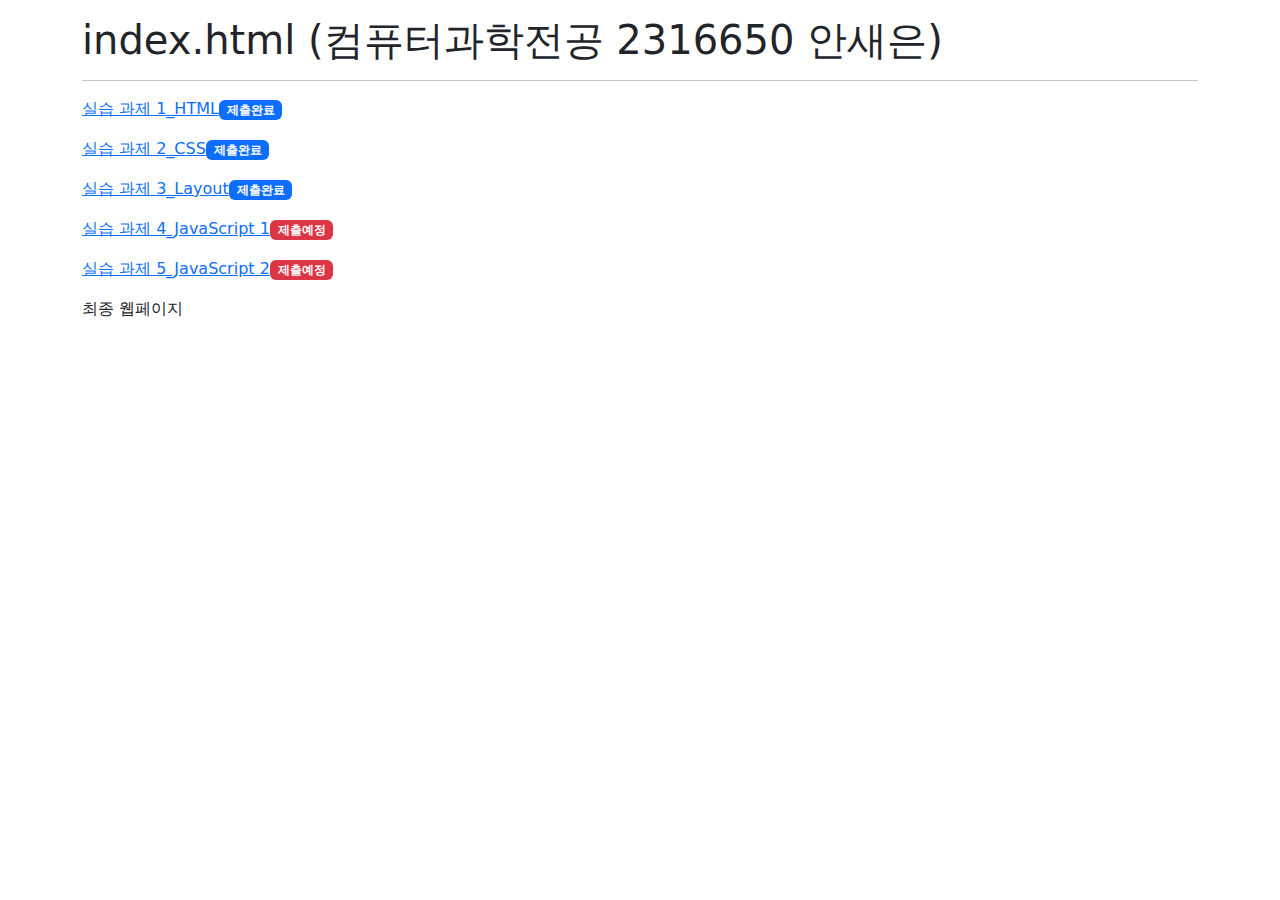
<file: index.html>
<!DOCTYPE html>
<html lang="en">
<head>
    <title>2316650 안새은</title>
    <meta name="viewport" content="width=device-width, initial-scale=1">
    <link href="https://cdn.jsdelivr.net/npm/bootstrap@5.3.3/dist/css/bootstrap.min.css" rel="stylesheet">
    <scirpt src="https://cdn.jsdelivr/net/npm/bootstrap@5.3.3/dist/js/bootstrap.bundle.min.js"></scirpt>
</head>
<body>
    <div class="container mt-3">
        <h1>index.html (컴퓨터과학전공 2316650 안새은)</h1>
        <hr>
        <ul class="nav flex-column">
            <li class="pb-3"><a href="main.html">실습 과제 1_HTML</a><span class="badge bg-primary">제출완료</span></li>
            <li class="pb-3"><a href="#">실습 과제 2_CSS</a><span class="badge bg-primary">제출완료</span></li>
            <li class="pb-3"><a href="lab03.html">실습 과제 3_Layout</a><span class="badge bg-primary">제출완료</span></li>
            <li class="pb-3"><a href="#">실습 과제 4_JavaScript 1</a><span class="badge bg-danger">제출예정</span></li>
            <li class="pb-3"><a href="#">실습 과제 5_JavaScript 2</a><span class="badge bg-danger">제출예정</span></li>
            <li><a href="../최종 웺서버/index.html"></a> 최종 웹페이지</li>
        </ul>
    </div>
</body>
</html>
</file>
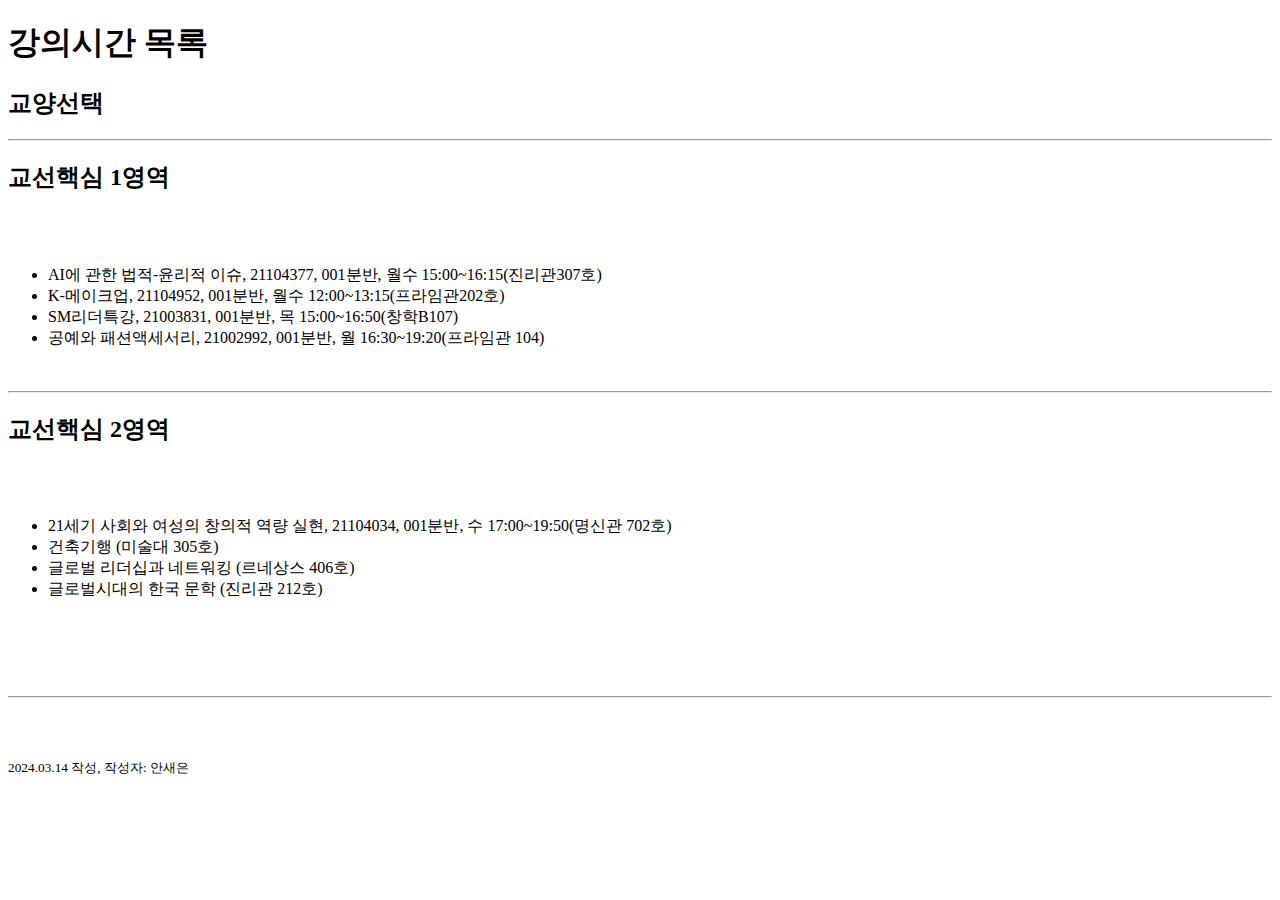
<file: class_list.html>
<!DOCTYPE html>
<html>
<head>
    <title>강의 목록</title>
    <meta charset="UTF-8">
</head>
<body>
    <header>
        <h1>강의시간 목록</h1>
    </header>
    <section>
        <h2>교양선택</h2>
    </section>
    <hr>
    <article>

        <h2>교선핵심 1영역</h2><br><br>
        <ul>
            <li>AI에 관한 법적-윤리적 이슈, 21104377, 001분반, 월수 15:00~16:15&lpar;진리관307호&rpar;</li>
            <li>K-메이크업, 21104952, 001분반, 월수 12:00~13:15&lpar;프라임관202호&rpar; </li>
            <li>SM리더특강, 21003831, 001분반, 목 15:00~16:50&lpar;창학B107&rpar;</li>
            <li>공예와 패션액세서리, 21002992, 001분반, 월 16:30~19:20&lpar;프라임관 104&rpar;</li>
        </ul>
        <br>
        <hr>
        

        <h2>교선핵심 2영역</h2><br><br>
        <ul>
            <li>21세기 사회와 여성의 창의적 역량 실현, 21104034, 001분반, 수 17:00~19:50&lpar;명신관 702호&rpar;</li>
            <li>건축기행 &lpar;미술대 305호&rpar;</li>
            <li>글로벌 리더십과 네트워킹 &lpar;르네상스 406호&rpar;</li>
            <li>글로벌시대의 한국 문학 &lpar;진리관 212호&rpar;</li>
        </ul>

    </article>


    <br><br><br><br>
    <hr>
    <br><br>
    
    <footer>
        <p><small>2024.03.14 작성, 작성자: 안새은</small></p>
    </footer>

</body>
</html>
</file>
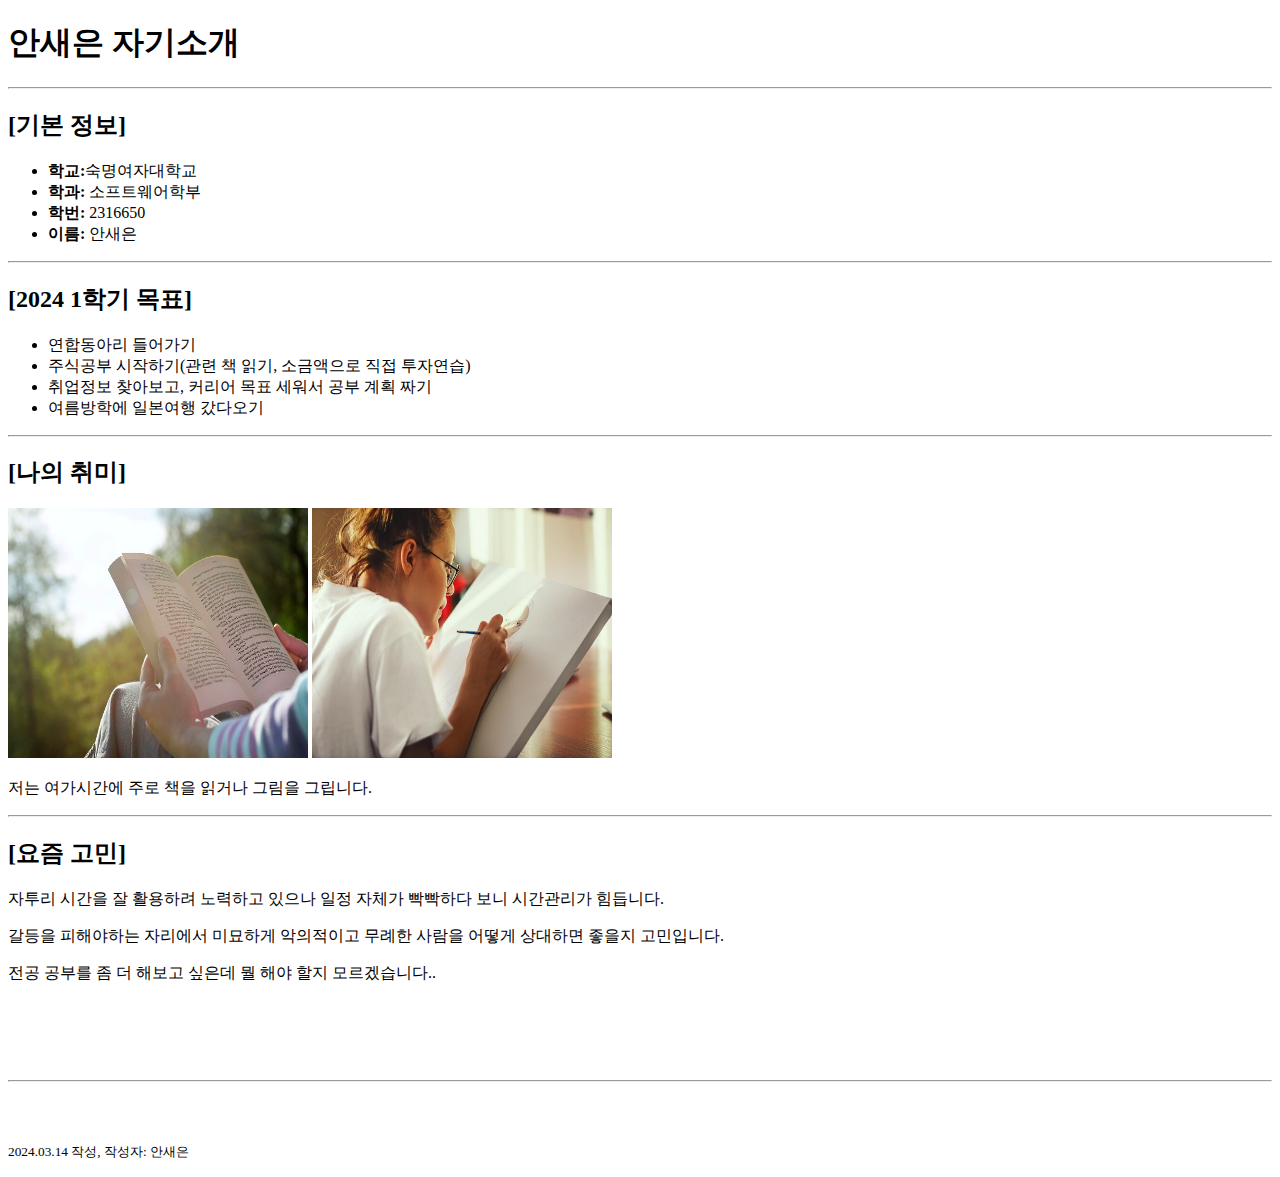
<file: introduce.html>
<!DOCTYPE html>
<html>
<head>
    <title>자기소개</title>
    <meta charset="UTF-8">
</head>
<body>
    <header>
        <h1>안새은 자기소개</h1>
    </header>
    <hr>

    <section>
        <h2>[기본 정보]</h2>
    </section>
    <article>
        <ul>
            <li><strong>학교:</strong>숙명여자대학교</li>
            <li><strong>학과:</strong> 소프트웨어학부</li>
            <li><strong>학번:</strong> 2316650</li>
            <li><strong>이름:</strong> 안새은</li>
        </ul>
    </article>
    <hr>
    
    <section>
        <h2>[2024 1학기 목표]</h2>
    </section>
    <article>
        <ul>
        <li>연합동아리 들어가기</li>
        <li>주식공부 시작하기&lpar;관련 책 읽기, 소금액으로 직접 투자연습&rpar;</li>
        <li>취업정보 찾아보고, 커리어 목표 세워서 공부 계획 짜기</li>
        <li>여름방학에 일본여행 갔다오기</li>
        </ul>
    </article>
    <hr>
    
    <section>
        <h2>[나의 취미]</h2>
    </section>
    <article>
        <img src="reading_book.jpg" width="300" height="250">
        <img src="drawing_picture.jpg" width="300" height="250">
        <p>저는 여가시간에 주로 책을 읽거나 그림을 그립니다.</p>
    </article>
    <hr>
    <section>
        <h2>[요즘 고민]</h2>
    </section>
    <article>
        <p>자투리 시간을 잘 활용하려 노력하고 있으나 일정 자체가 빡빡하다 보니 시간관리가 힘듭니다.</p>
        <p>갈등을 피해야하는 자리에서 미묘하게 악의적이고 무례한 사람을 어떻게 상대하면 좋을지 고민입니다.</p>
        <p>전공 공부를 좀 더 해보고 싶은데 뭘 해야 할지 모르겠습니다..</p>
    </article>

    <br><br><br><br>
    <hr>
    <br><br>
    
    <footer>
        <p><small>2024.03.14 작성, 작성자: 안새은</small></p>
    </footer>
</body>
</html>
</file>
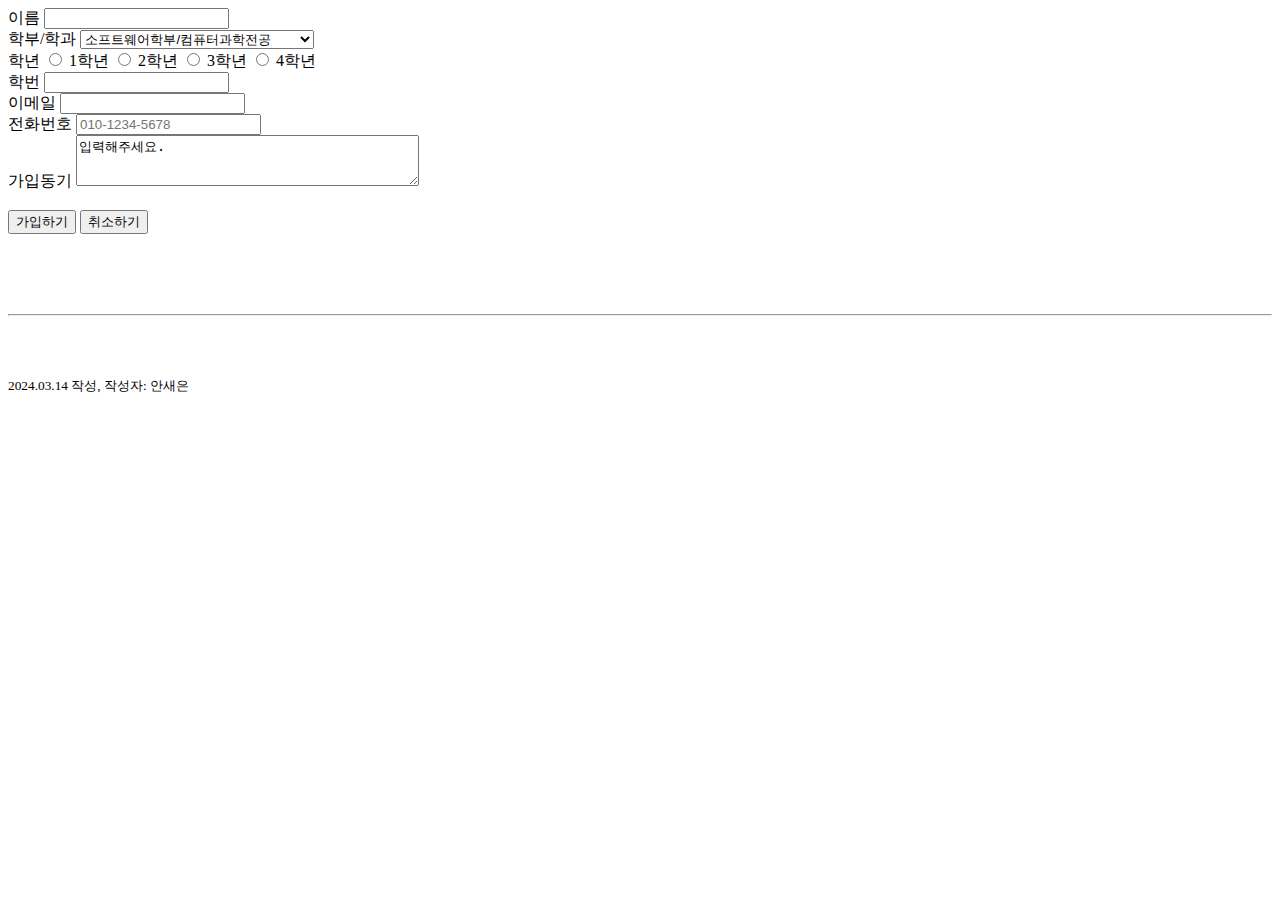
<file: register.html>
<!DOCTYPE html>
<html>
<head>
    <title>동아리 가입 양식</title>
    <meta charset="UTF-8">
</head>
<body>
    <form>
        <laber for="stu_name">이름</laber>
        <input type="text" id="stu_name" name="stu_name"><br>

        <label for="major">학부/학과</label>
        <select id="major" name="major">
            <option value="Computer_Science">소프트웨어학부/컴퓨터과학전공</option>
            <option value="Data_Science">소프트웨어학부/데이터사이언스전공</option>
            <option value="Division of Economic">경제학부</option>
            <option value="Division of Law">법학부</option>
            <option value="Department of Chemistry">화학과</option>
        </select>
        <br>

        <label for="grade">학년</label>
        <input type="radio" id="frist" name="grade" value="1st">
        <label for="grade">1학년</label>
        <input type="radio" id="second" name="grade" value="2nd">
        <label for="grade">2학년</label>
        <input type="radio" id="third" name="grade" value="3rd">
        <label for="grade">3학년</label>
        <input type="radio" id="fourth" name="grade" value="4th">
        <label for="grade">4학년</label>
        <br>

        <label for="stu_num">학번</label>
        <input tupe="text" id="stu_num" name="stu_num">
        <br>

        <label for="e-mail">이메일</label>
        <input type="email" id="email" name="email">
        <br>

        <label for="phone_num">전화번호</label>
        <input type="tel" id="phone_num" name="phone_num" 
                placeholder="010-1234-5678" pattern="[0-9]{3}-[0-9]{4}-[0-9]{4}">
        <br>

        <label for="join_motivation">가입동기</label>
        <textarea name="join_motivation" rows="3" cols="40">입력해주세요.</textarea>
        <br><br>


        <input type="submit" id="submit" value="가입하기">
        <input type="reset" id="reset" value="취소하기">
        <br>

    </form>
    
    <br><br><br><br>
    <hr>
    <br><br>
    
    <footer>
        <p><small>2024.03.14 작성, 작성자: 안새은</small></p>
    </footer>
</body>
</html>
</file>
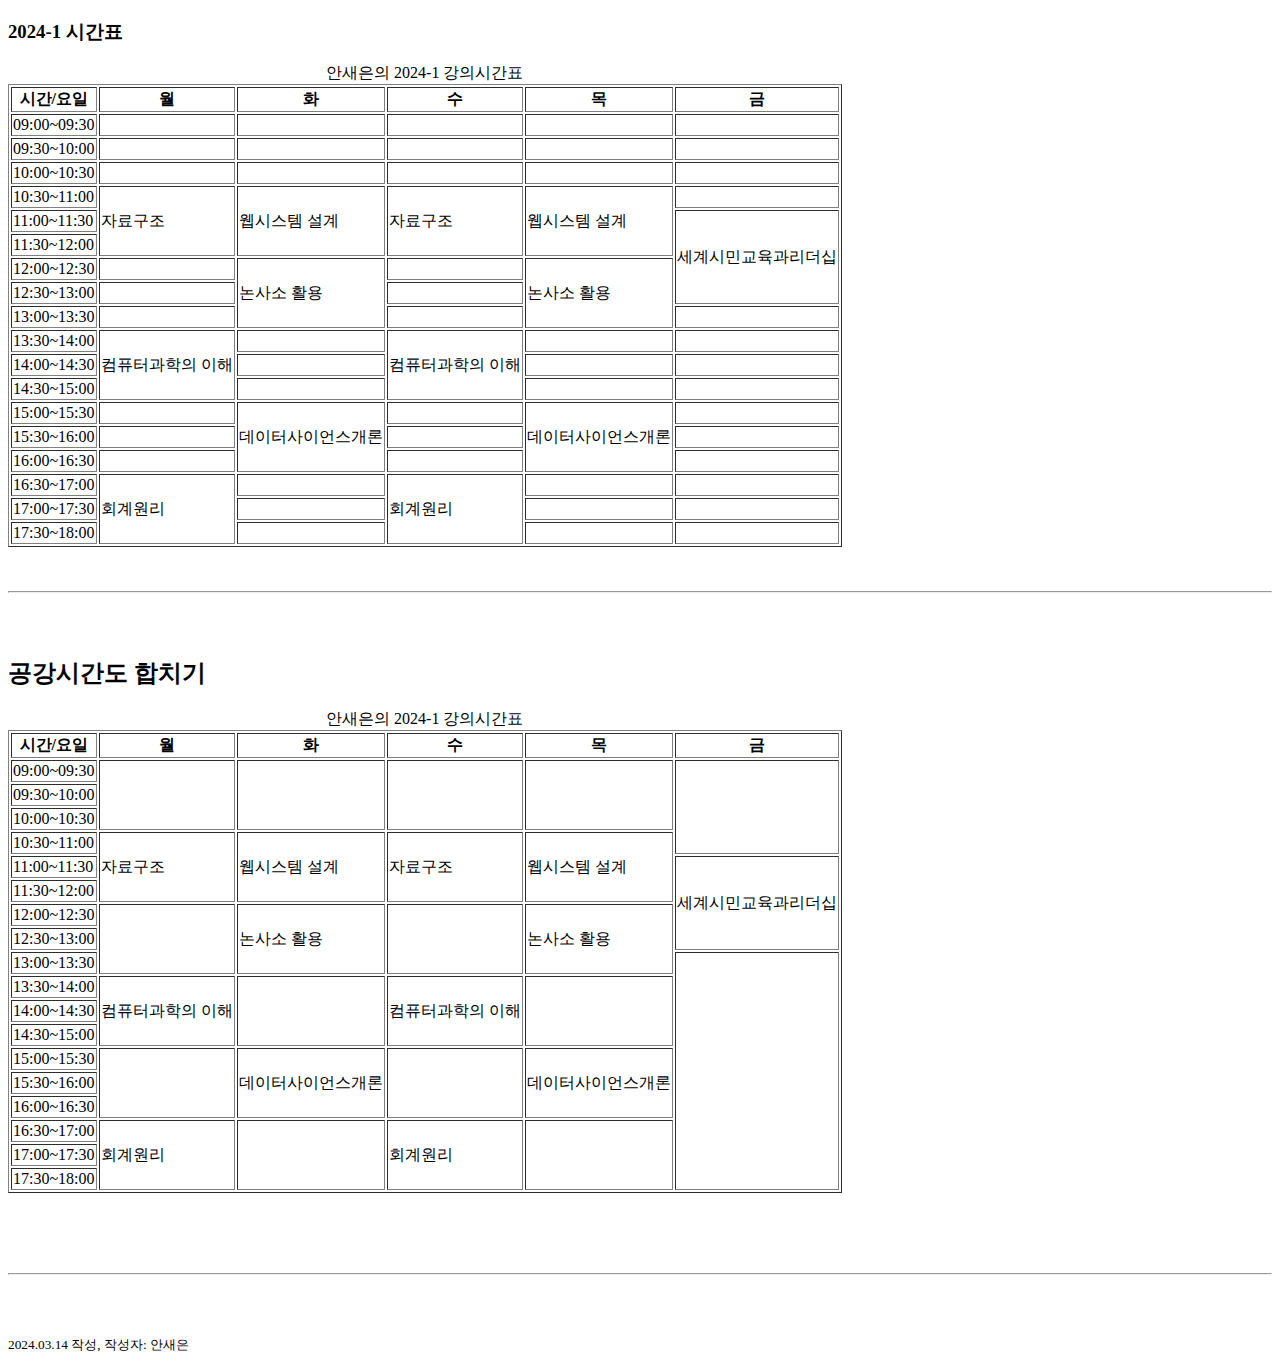
<file: timetable.html>
<!DOCTYPE html>
<html>
<head>
    <title>2024-1 시간표</title>
    <meta charset="UTF-8">
</head>
<body>
    <section>
        <h3>2024-1 시간표</h3>
    </section>
    <article>
        <table border="1">
        <caption>안새은의 2024-1 강의시간표</caption>
            <thead>
                <tr>
                    <th>시간/요일</th><th>월</th><th>화</th><th>수</th><th>목</th><th>금</th>
                </tr>
            </thead>
            <tbody>
                <tr>
                    <td>09:00~09:30</td><td></td><td></td><td></td><td></td><td></td>
                </tr>
                <tr>
                    <td>09:30~10:00</td><td></td><td></td><td></td><td></td><td></td>
                </tr>
                <tr>
                    <td>10:00~10:30</td><td></td><td></td><td></td><td></td><td></td>
                </tr>
                <tr>
                    <td>10:30~11:00</td><td rowspan="3">자료구조</td><td rowspan="3">웹시스템 설계</td><td rowspan="3">자료구조</td><td rowspan="3">웹시스템 설계</td><td></td>
                </tr>
                <tr>
                    <td>11:00~11:30</td><td rowspan="4">세계시민교육과리더십</td>
                </tr>
                <tr>
                    <td>11:30~12:00</td>
                </tr>
                <tr>
                    <td>12:00~12:30</td><td></td><td rowspan="3">논사소 활용</td><td></td><td rowspan="3">논사소 활용</td>
                </tr>
                <tr>
                    <td>12:30~13:00</td><td></td><td></td>
                </tr>
                <tr>
                    <td>13:00~13:30</td><td></td><td></td><td></td>
                </tr>
                <tr>
                    <td>13:30~14:00</td><td rowspan="3">컴퓨터과학의 이해</td><td></td><td rowspan="3">컴퓨터과학의 이해</td><td></td><td></td>
                </tr>
                <tr>
                    <td>14:00~14:30</td><td></td><td></td><td></td>
                </tr>
                <tr>
                    <td>14:30~15:00</td><td></td><td></td><td></td>
                </tr>
                <tr>
                    <td>15:00~15:30</td><td></td><td rowspan="3">데이터사이언스개론</td><td></td><td rowspan="3">데이터사이언스개론</td><td></td>
                </tr>
                <tr>
                    <td>15:30~16:00</td><td></td><td></td><td></td>
                </tr>
                <tr>
                    <td>16:00~16:30</td><td></td><td></td><td></td>
                </tr>
                <tr>
                    <td>16:30~17:00</td><td rowspan="3">회계원리</td><td></td><td rowspan="3">회계원리</td><td></td><td></td>
                </tr>
                <tr>
                    <td>17:00~17:30</td><td></td><td></td><td></td>
                </tr>
                <tr>
                    <td>17:30~18:00</td><td></td><td></td><td></td>
                </tr>
            </tbody>
        </table>
    </article>

    <br><br>
    <hr>
    <br><br>
    <section>
        <h2>공강시간도 합치기</h2>
    </section>
    <article>
        <table border="1">
        <caption>안새은의 2024-1 강의시간표</caption>
            <thead>
                <tr>
                    <th>시간/요일</th><th>월</th><th>화</th><th>수</th><th>목</th><th>금</th>
                </tr>
            </thead>
            <tbody>
                <tr>
                    <td>09:00~09:30</td><td rowspan="3"></td><td rowspan="3"></td><td rowspan="3"></td><td rowspan="3"></td><td rowspan="4"></td>
                </tr>
                <tr>
                    <td>09:30~10:00</td>
                </tr>
                <tr>
                    <td>10:00~10:30</td>
                </tr>
                <tr>
                    <td>10:30~11:00</td><td rowspan="3">자료구조</td><td rowspan="3">웹시스템 설계</td><td rowspan="3">자료구조</td><td rowspan="3">웹시스템 설계</td>
                </tr>
                <tr>
                    <td>11:00~11:30</td><td rowspan="4">세계시민교육과리더십</td>
                </tr>
                <tr>
                    <td>11:30~12:00</td>
                </tr>
                <tr>
                    <td>12:00~12:30</td><td rowspan="3"></td><td rowspan="3">논사소 활용</td><td rowspan="3"></td><td rowspan="3">논사소 활용</td>
                </tr>
                <tr>
                    <td>12:30~13:00</td>
                </tr>
                <tr>
                    <td>13:00~13:30</td><td rowspan="10"></td>
                </tr>
                <tr>
                    <td>13:30~14:00</td><td rowspan="3">컴퓨터과학의 이해</td><td rowspan="3"></td><td rowspan="3">컴퓨터과학의 이해</td><td rowspan="3"></td>
                </tr>
                <tr>
                    <td>14:00~14:30</td>
                </tr>
                <tr>
                    <td>14:30~15:00</td>
                </tr>
                <tr>
                    <td>15:00~15:30</td><td rowspan="3"></td><td rowspan="3">데이터사이언스개론</td><td rowspan="3"></td><td rowspan="3">데이터사이언스개론</td>
                </tr>
                <tr>
                    <td>15:30~16:00</td>
                </tr>
                <tr>
                    <td>16:00~16:30</td>
                </tr>
                <tr>
                    <td>16:30~17:00</td><td rowspan="3">회계원리</td><td rowspan="3"></td><td rowspan="3">회계원리</td><td rowspan="3"></td>
                </tr>
                <tr>
                    <td>17:00~17:30</td>
                </tr>
                <tr>
                    <td>17:30~18:00</td>
                </tr>
            </tbody>
        </table>
    </article>

    <br><br><br><br>
    <hr>
    <br><br>
    
    <footer>
        <p><small>2024.03.14 작성, 작성자: 안새은</small></p>
    </footer>
</body>
</html>
</file>
